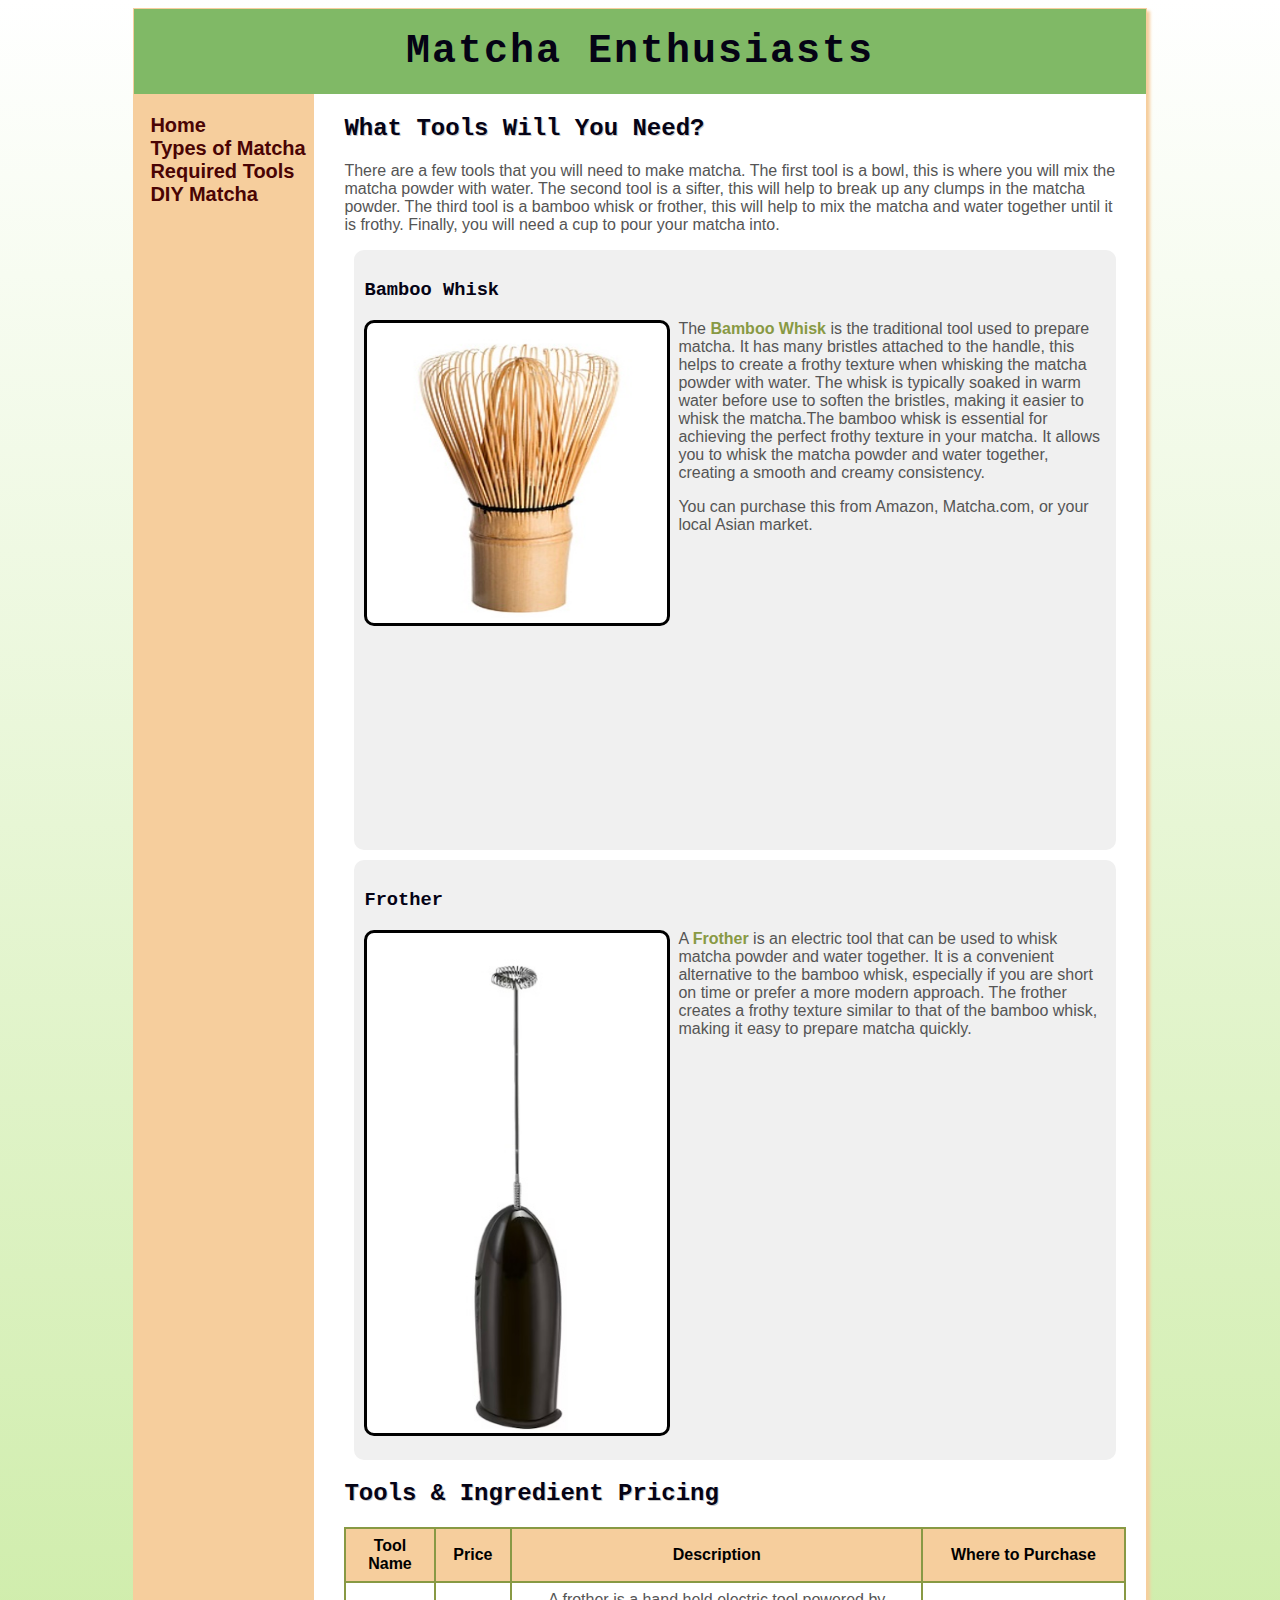
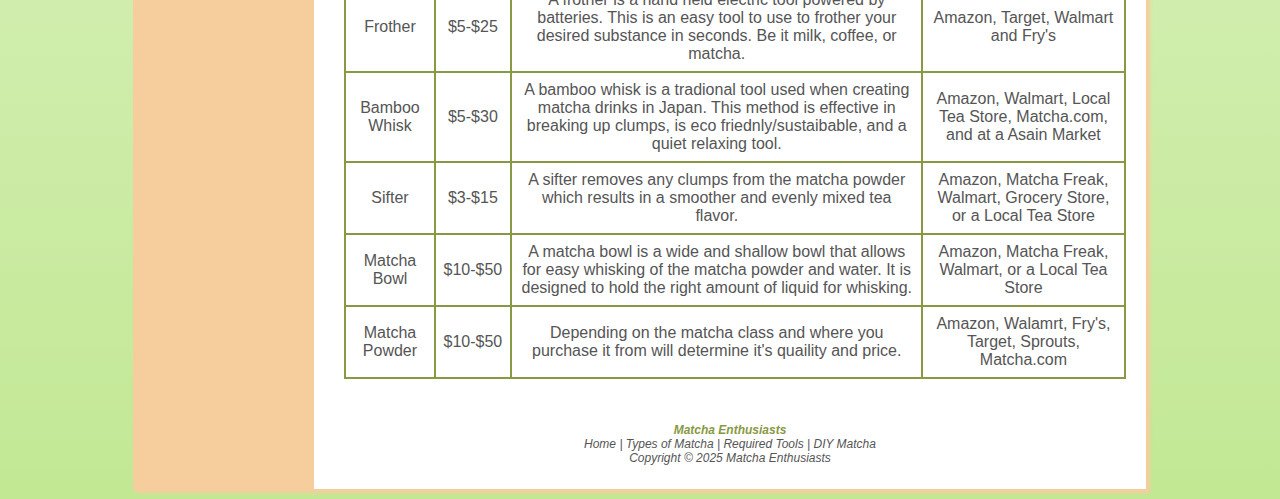
<file: tools.html>
<!DOCTYPE html>
<html lang="en">
    <head>
        <title>Matcha Enthusiasts :: Required Tools</title>
        <meta name="description" content="A website for matcha lovers to learn about matcha, its types, required tools, and how to make it at home.">
        <meta name="viewport" content="width=device-width, initial-scale=1">
        <meta charset="UTF-8">
        <!-- Google tag (gtag.js) -->
            <script async src="https://www.googletagmanager.com/gtag/js?id=G-3KN7WF4Y0F"></script>
            <script>
            window.dataLayer = window.dataLayer || [];
            function gtag(){dataLayer.push(arguments);}
            gtag('js', new Date());

            gtag('config', 'G-3KN7WF4Y0F');
            </script>
        <link href="matcha.css" rel="stylesheet">
    </head>
    <body>
        <div id="wrapper">
            <header>
                <h1>Matcha Enthusiasts</h1>  
            </header>
            <nav> 
                <ul>
                    <li><a href="index.html">Home</a></li>
                    <li><a href="types.html">Types of Matcha</a></li>
                    <li><a href="tools.html">Required Tools</a></li>
                    <li><a href="DIY.html">DIY Matcha</a></li>
                </ul>
            </nav>
            <main>
                <h2>What Tools Will You Need?</h2>
                <p>
                    There are a few tools that you will need to make matcha. The first tool is a bowl, this is where you will mix the matcha powder with water. The second tool is a sifter, this will help to break up any clumps in the matcha powder. The third tool is a bamboo whisk or frother, this will help to mix the matcha and water together until it is frothy. Finally, you will need a cup to pour your matcha into.
                </p>
                    <section id="border">
                        <h3>Bamboo Whisk</h3>
                            <div id="Toolswisk" class="Toolswisk"></div>
                            <p>
                                The <span class="resort">Bamboo Whisk</span> is the traditional tool used to prepare matcha. It has many bristles attached to the handle, this helps to create a frothy texture when whisking the matcha powder with water. The whisk is typically soaked in warm water before use to soften the bristles, making it easier to whisk the matcha.The bamboo whisk is essential for achieving the perfect frothy texture in your matcha. It allows you to whisk the matcha powder and water together, creating a smooth and creamy consistency.
                            </p>
                            <p>
                                You can purchase this from Amazon, Matcha.com, or your local Asian market.
                            </p><br><br>
                    </section>
                    <section id="border">
                        <h3>Frother</h3>
                            <div id="toolsfrother" class="toolsfrother"></div>
                            <p>
                                A <span class="resort">Frother</span> is an electric tool that can be used to whisk matcha powder and water together. It is a convenient alternative to the bamboo whisk, especially if you are short on time or prefer a more modern approach. The frother creates a frothy texture similar to that of the bamboo whisk, making it easy to prepare matcha quickly.
                            </p>
                    </section>
                <h2>Tools & Ingredient Pricing</h2>
                <table>
                    <thead>
                        <tr>
                            <th>Tool Name</th>
                            <th>Price</th>
                            <th>Description</th>
                            <th>Where to Purchase</th>
                        </tr>
                    </thead>
                    <tbody>
                        <tr>
                            <td>Frother</td>
                            <td>$5-$25</td>
                            <td>A frother is a hand held electric tool powered by batteries. This is an easy tool to use to frother your desired substance in seconds. Be it milk, coffee, or matcha.</td>
                            <td>Amazon, Target, Walmart and Fry's</td>
                        </tr>
                        <tr>
                            <td>Bamboo Whisk</td>
                            <td>$5-$30</td>
                            <td>A bamboo whisk is a tradional tool used when creating matcha drinks in Japan. This method is effective in breaking up clumps, is eco friednly/sustaibable, and a quiet relaxing tool.</td>
                            <td>Amazon, Walmart, Local Tea Store, Matcha.com, and at a Asain Market</td>
                        </tr>
                        <tr>
                            <td>Sifter</td>
                            <td>$3-$15</td>
                            <td>A sifter removes any clumps from the matcha powder which results in a smoother and evenly mixed tea flavor.</td>
                            <td>Amazon, Matcha Freak, Walmart, Grocery Store, or a Local Tea Store</td>
                        </tr>
                        <tr>
                            <td>Matcha Bowl</td>
                            <td>$10-$50</td>
                            <td>A matcha bowl is a wide and shallow bowl that allows for easy whisking of the matcha powder and water. It is designed to hold the right amount of liquid for whisking.</td>
                            <td>Amazon, Matcha Freak, Walmart, or a Local Tea Store</td>
                        </tr>
                        <tr>
                            <td>Matcha Powder</td>
                            <td>$10-$50</td>
                            <td>Depending on the matcha class and where you purchase it from will determine it's quaility and price.</td>
                            <td>Amazon, Walamrt, Fry's, Target, Sprouts, Matcha.com</td>
                        </tr>
                    </tbody>
                </table>
            </main>
            <footer>
                <span class="resort">Matcha Enthusiasts</span><br>
                Home | Types of Matcha | Required Tools | DIY Matcha<br>
                Copyright &copy; 2025 Matcha Enthusiasts<br>
            </footer>
        </div>
    </body>
</html>
</file>
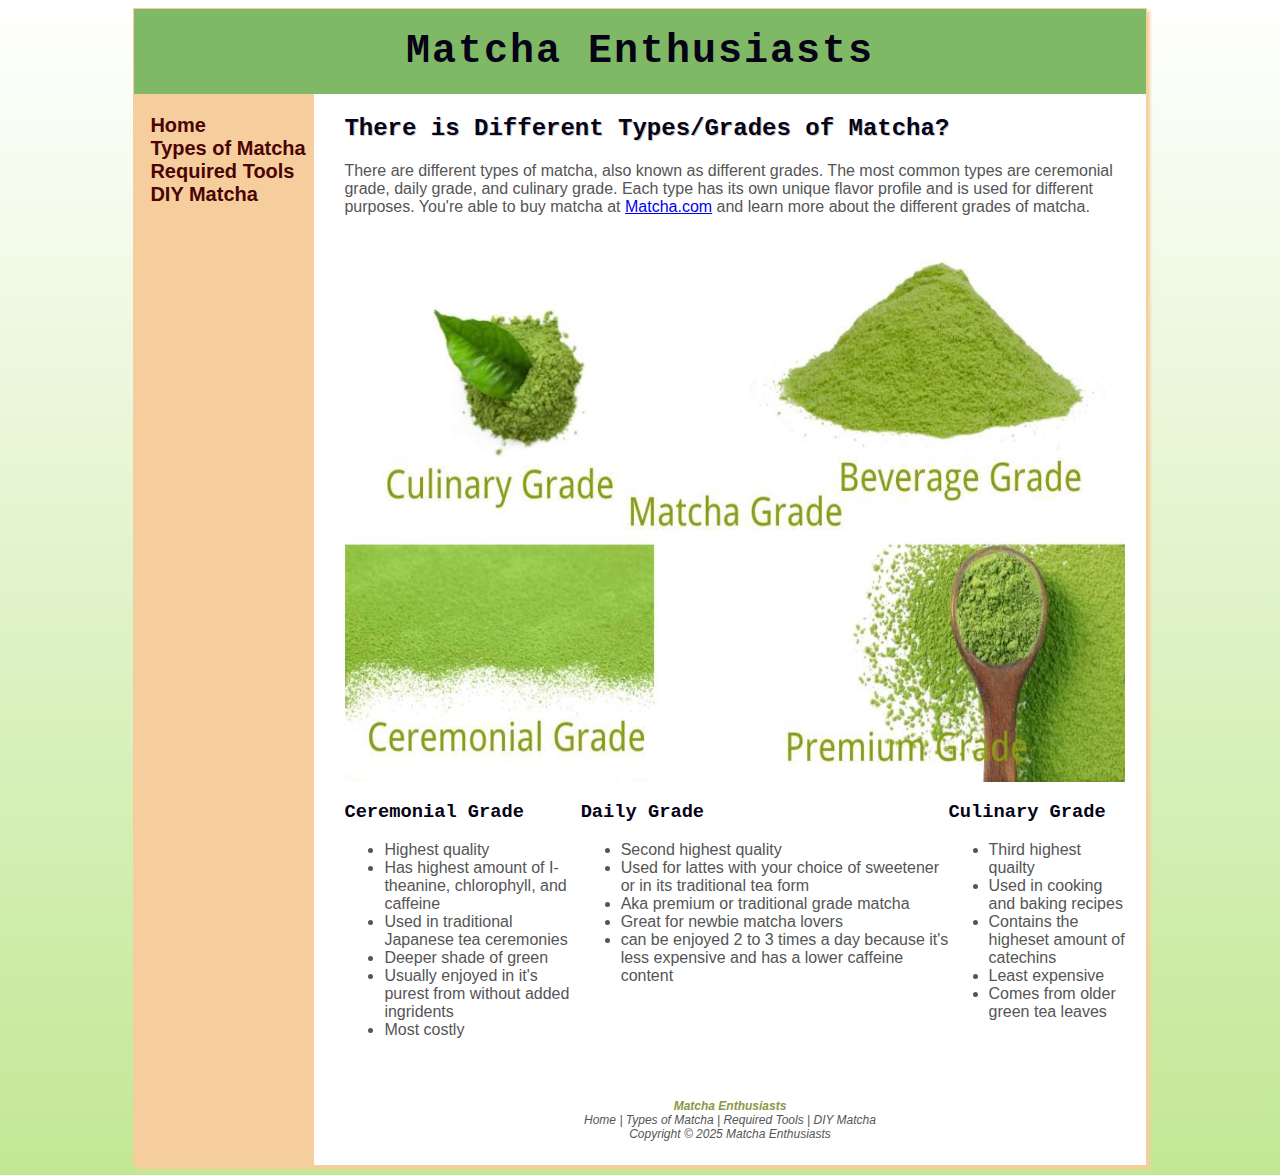
<file: types.html>
<!DOCTYPE html>
<html lang="en">
    <head>
        <title>Matcha Enthusiasts :: Types of Matcha</title>
        <meta name="description" content="A website for matcha lovers to learn about matcha, its types, required tools, and how to make it at home.">
        <meta name="viewport" content="width=device-width, initial-scale=1">
        <meta charset="UTF-8">
        <!-- Google tag (gtag.js) -->
            <script async src="https://www.googletagmanager.com/gtag/js?id=G-3KN7WF4Y0F"></script>
            <script>
            window.dataLayer = window.dataLayer || [];
            function gtag(){dataLayer.push(arguments);}
            gtag('js', new Date());

            gtag('config', 'G-3KN7WF4Y0F');
            </script>
        <link href="matcha.css" rel="stylesheet">
    </head>
    <body>
        <div id="wrapper">
            <header>
                <h1>Matcha Enthusiasts</h1>  
            </header>
            <nav> 
                <ul>
                    <li><a href="index.html">Home</a></li>
                    <li><a href="types.html">Types of Matcha</a></li>
                    <li><a href="tools.html">Required Tools</a></li>
                    <li><a href="DIY.html">DIY Matcha</a></li>
                </ul>
            </nav>
            <div></div>
            <main>
                <h2>There is Different Types/Grades of Matcha?</h2>
                    <p>
                        There are different types of matcha, also known as different grades. The most common types are ceremonial grade, daily grade, and culinary grade. Each type has its own unique flavor profile and is used for different purposes. You're able to buy matcha at <a href="https://matcha.com">Matcha.com</a> and learn more about the different grades of matcha.
                    </p>
                <div id="grade" class="grade"></div>

                <div class="flow">
                    <section>
                        <h3>Ceremonial Grade</h3>
                    <ul>
                        <li>Highest quality</li>
                        <li>Has highest amount of I-theanine, chlorophyll, and caffeine</li>
                        <li>Used in traditional Japanese tea ceremonies</li>
                        <li>Deeper shade of green</li>
                        <li>Usually enjoyed in it's purest from without added ingridents</li>
                        <li>Most costly</li>
                    </ul>
                    </section>
                    <section>
                        <h3>Daily Grade</h3>
                    <ul>
                        <li>Second highest quality</li>
                        <li>Used for lattes with your choice of sweetener or in its traditional tea form</li>
                        <li>Aka premium or traditional grade matcha</li>
                        <li>Great for newbie matcha lovers</li>
                        <li> can be enjoyed 2 to 3 times a day because it's less expensive and has a lower caffeine content</li>
                    </ul>
                    </section>
                    <section>
                        <h3>Culinary Grade</h3>
                    <ul>
                        <li>Third highest quailty</li>
                        <li>Used in cooking and baking recipes</li>
                        <li>Contains the higheset amount of catechins</li>
                        <li>Least expensive</li>
                        <li>Comes from older green tea leaves</li>
                    </ul>
                    </section>
                </div>
            </main>
            <footer>
                <span class="resort">Matcha Enthusiasts</span><br>
                Home | Types of Matcha | Required Tools | DIY Matcha<br>
                Copyright &copy; 2025 Matcha Enthusiasts<br>
            </footer>
        </div>
    </body>
</html>
</file>
<file: matcha.css>
body{
    background-color: #c2e894;
    background-image: linear-gradient(to bottom, #FFFFFF, #c2e894);
    background-repeat: no-repeat;
    color: #555555;
    font-family: Helvetica, serif, courier;
}
header{
    background-color: #80b966;
    text-align: center;
    color: #050315;
}
h1{
    margin-bottom: 0%;
    margin-top: 0%;
    letter-spacing: 0.05em;
    padding-top: 0.5em;
    padding-bottom: 0.5em;
    font-family: lucida, monospace, sans-serif;
    font-size: 2.5em;
}
nav{
    padding: 0%;
    background-color: rgb(246, 206, 157);
    text-align: center;
    font-weight: bold;
    font-size: medium;
}
nav a{
    text-decoration: none;
}
nav li{
    border-bottom: 1px solid white;
}
nav ul{
    margin: 0%;
    padding-left: 0%;
    font-size: 1.25em;
    list-style-type: none;
}
nav a:link{
    color: #4A0404;
}
nav a:visited{
    color: #A52A2A;
}
nav a:hover{
    color: #FF0000;
}
h2{
    color: #050315;
    text-shadow: 1px 1px #CCCCCC;
    font-family: 'Courier New', Courier, monospace
}
h3{
    font-family: 'Courier New', Courier, monospace;
    color: #050315;
}
h4{
    font-family: 'Courier New', Courier, monospace;
    color: #75a261;
    font-weight: bold;
}
#wrapper{
    background-color: #FFFFFF;
}
main{
    padding-top: 1px;
    padding-right: 20px;
    padding-bottom: 20px;
    padding-left: 30px;
    display: block;
    overflow: auto;
}
footer{
    text-align: center;
    background-color: #FFFFFF;
    padding: 2em;
    font-size: 75%;
    font-style: italic;
}
.resort{
    color: #894;
    font-weight: bold;
}
#homeM{
    height: 400px;
    background-image: url('home.jpeg');
    background-size: 100% 100%;
    background-repeat: repeat-x;
}
#wisk{
    height: 550px;
    width: 450px;
    background-image: url('wisk.jpg');
    background-size: 100% 100%;
    background-repeat: no-repeat;
}
#step1{
    height: 550px;
    width: 450px;
    background-image: url('step1.jpeg');
    background-size: 100% 100%;
    background-repeat: no-repeat;
}
#step2{
    height: 550px;
    width: 450px;
    background-image: url('step2.jpeg');
    background-size: 100% 100%;
    background-repeat: no-repeat;
}
#step3{
    height: 550px;
    width: 450px;
    background-image: url('step3.jpeg');
    background-size: 100% 100%;
    background-repeat: no-repeat;
}
#step4{
    height: 550px;
    width: 450px;
    background-image: url('step4.jpeg');
    background-size: 100% 100%;
    background-repeat: no-repeat;
}
#step5{
    height: 550px;
    width: 450px;
    background-image: url('step5.jpeg');
    background-size: 100% 100%;
    background-repeat: no-repeat;
}
#step7{
    height: 550px;
    width: 450px;
    background-image: url('step7.jpg');
    background-size: 100% 100%;
    background-repeat: no-repeat;
}
#collection{
    height: 550px;
    width: 450px;
    background-image: url('collection.jpg');
    background-size: 100% 100%;
    background-repeat: no-repeat;
}
#Toolswisk{
    height: 300px;
    width: 300px;
    background-image: url('Toolswisk.jpg');
    background-size: 100% 100%;
    background-repeat: no-repeat;
    float: left;
    border-radius: 10px;
    border-color: black;
    border-style: solid;
    margin-right: 8px;
}
#toolsfrother{
    height: 500px;
    width: 300px;
    background-image: url('Toolsfrother.jpg');
    background-size: 100% 100%;
    background-repeat: no-repeat;
    float: left;
    border-radius: 10px;
    border-color: black;
    border-style: solid;
    margin-right: 8px;
}
#border{
    height: 580px;
    border: 3px;
    padding: 10px;
    margin:10px;
    border-radius: 10px;
    background-color: #f0f0f0;
}
#grade{
    height: 550px;
    background-image: url('grade.jpeg');
    background-size: 100% 100%;
    background-repeat: no-repeat;
    display: block;
    margin: 0;
}
table{
    border: 2px solid #894;
    border-collapse: collapse;
}
td, th{
    padding: 0.5em;
    border: 2px solid #894;
}
td{
    text-align: center;
}
th{
    background-color:  rgb(246, 206, 157);
    color: black;
    font-weight: bold;
}

/* CSS Grid Layout-form small */
form{
    display: flex;
    flex-direction: column;
    flex-wrap: nowrap;
}
input, textarea{
    margin-bottom: .5em;
}

/* Medium Display */
@media screen and (min-width: 600px) {
    nav ul{
        display: flex;
        flex-direction: row;
        flex-wrap: nowrap;
        justify-content: space-around;
    }
    nav li{
        border-bottom: none;
    }
    .section{
        margin-left: 2em;
        margin-right: 2em;
        flex: 1;
    }
    .flow{
        display: flex;
        flex-direction: row;
    }
    /* CSS Grid Layout-form */
    form{
        width: 60%;
        max-width: 30em;
        display: grid;
        gap: 1em;
        grid-template-columns: 6em 1fr;
    }
    input[type="submit"]{
        grid-column: 2;
        width: 9em;
    }
}

/* Large Display */
@media screen and (min-width: 900px){
    #wrapper{
        margin: auto;
        width: 80%;
        border: solid 1px rgb(246, 206, 157);
        box-shadow: 3px 3px 3px rgb(246, 206, 157);
    }
    nav{
        text-align: left;
        padding-left: 1em;
    }
    @supports (display: grid){
        nav ul{
            flex-direction: column;
            padding-top: 1em;
        }
        .hero {
            grid-area: hero;
        }
        header{
            grid-area: header;
        }
        nav{
            grid-area: nav;
        }
        main{
            grid-area: main;
        }
        footer{
            grid-area: footer;
        }
        #wrapper{
            display: grid;
            grid-template:
                "header header"
                "nav home"
                "nav main"
                "nav footer"
                / 180px 1fr;
        }
    }
}
</file>
